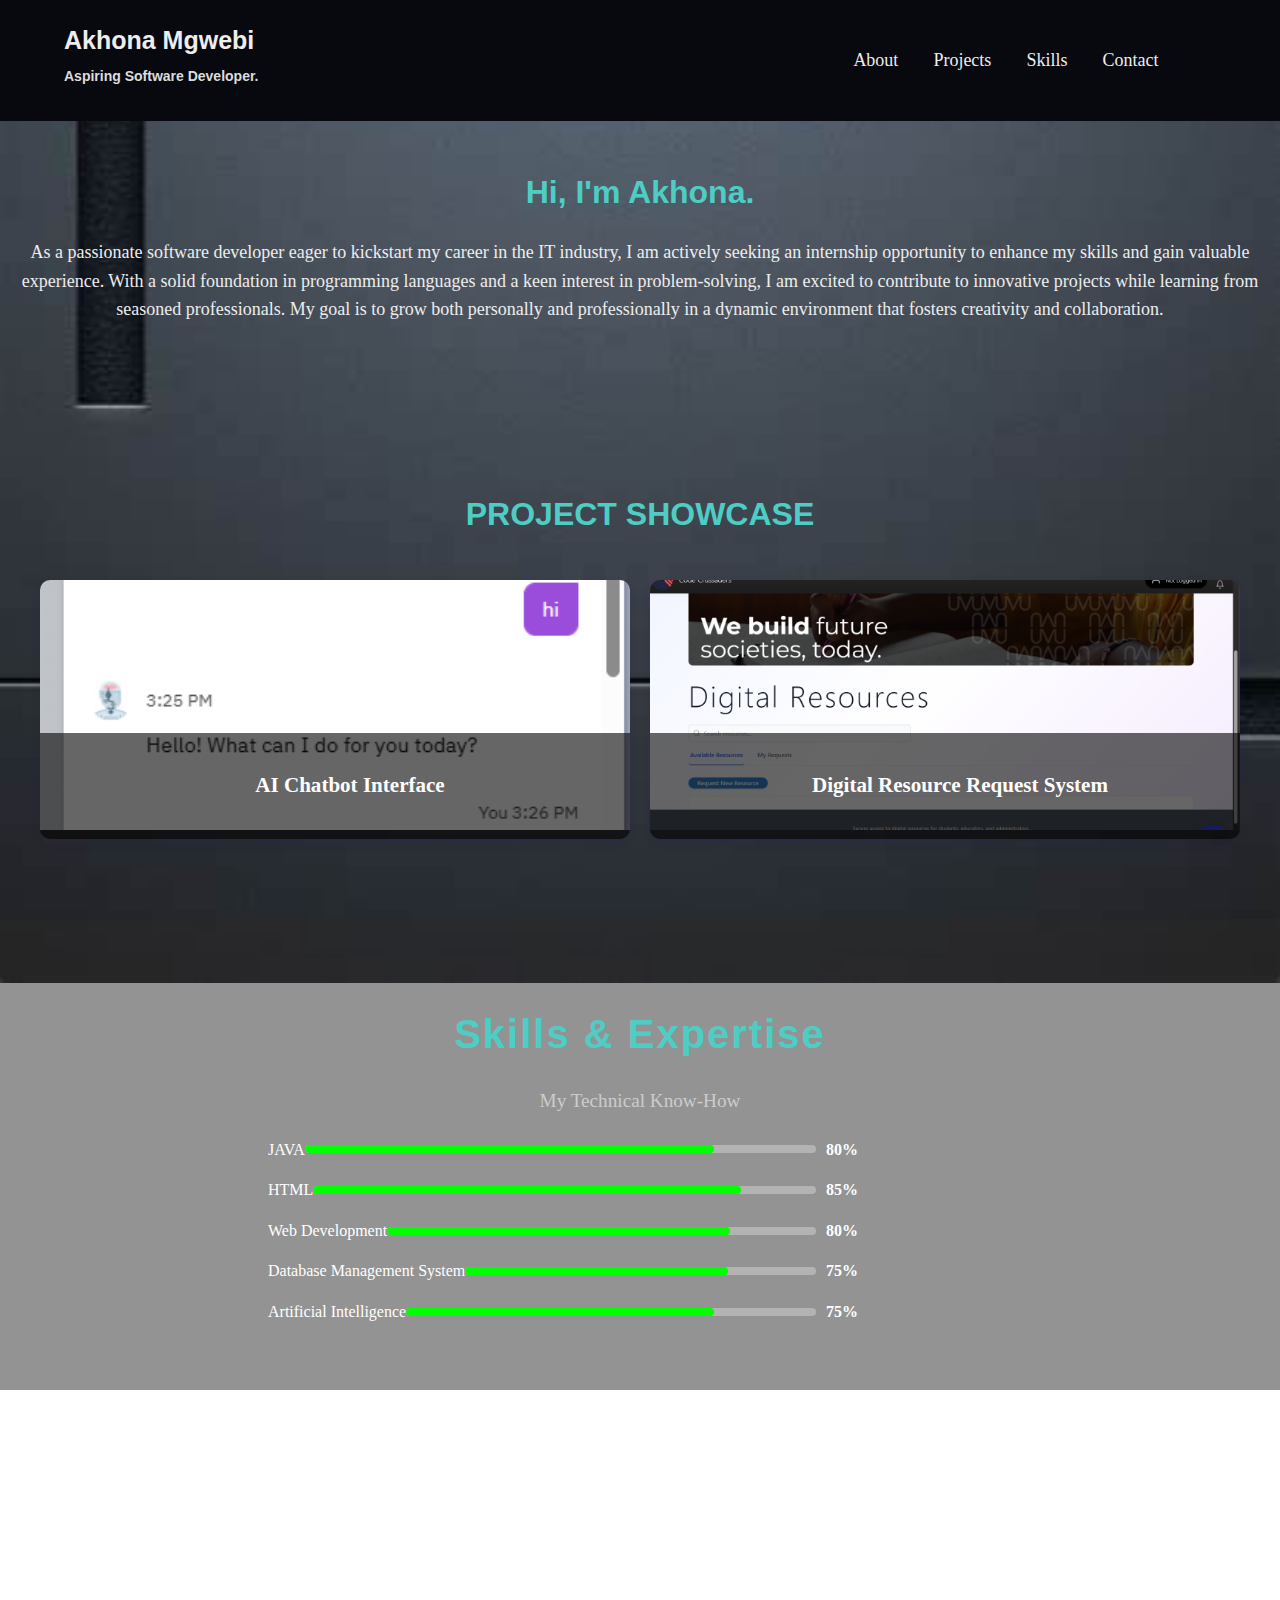
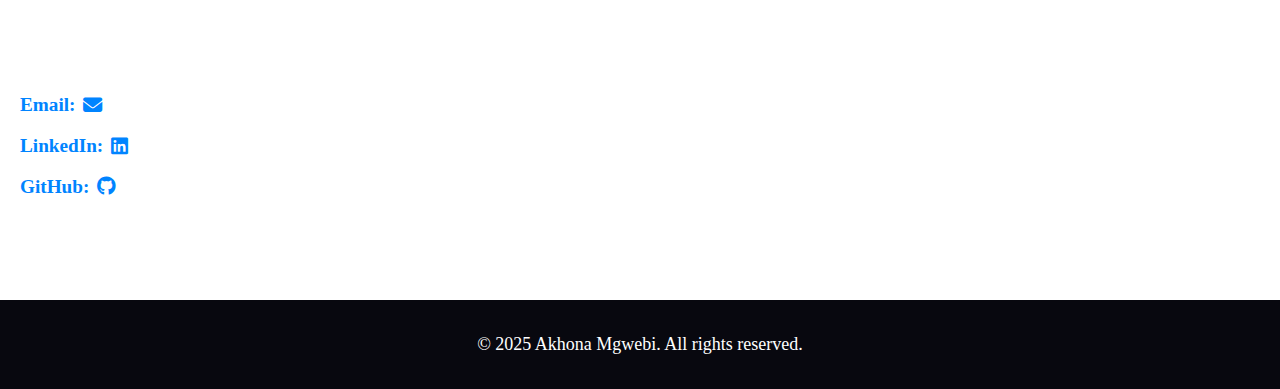
<file: index.html>
<!DOCTYPE html>
<html lang="en">
<head>
    <meta charset="UTF-8">
    <meta name="viewport" content="width=device-width, initial-scale=1.0">
    <title>Akhona Mgwebi | Developer Portfolio</title>
    <link rel="stylesheet" href="style.css">
    <link rel="stylesheet" href="https://cdnjs.cloudflare.com/ajax/libs/font-awesome/6.4.2/css/all.min.css">
</head>

<body>
    <header>
        <div class="logo-container">
            <div class="logo">Akhona Mgwebi</div>
            <p class="header-text">Aspiring Software Developer.</p>
        </div>
        
        <nav>
            <a href="#about">About</a>
            <a href="#projects">Projects</a>
            <a href="#skills">Skills</a>
            <a href="#contact">Contact</a>
        </nav>
    </header>

    

    <section id="about">
        <h2>Hi, I'm Akhona.</h2>
        <p>As a passionate software developer eager to kickstart my career in the IT industry, I am actively seeking an internship opportunity to enhance my skills and gain valuable experience. With a solid foundation in programming languages and a keen interest in problem-solving, I am excited to contribute to innovative projects while learning from seasoned professionals. My goal is to grow both personally and professionally in a dynamic environment that fosters creativity and collaboration.
       </p>
    </section>

    <section id="projects">
        <h2>PROJECT SHOWCASE</h2>

        <div class="projects-grid">
            <div class="project">
                <a href="project1.html">
                    <div class="overlay">
                        <h3>AI Chatbot Interface</h3>
                    </div>
                    <img src="Images/AI Chatbot.png" alt="AI Chatbot Interface">
                </a>
            </div>

        <div class="project">
            <a href="project2.html">
                <div class="overlay">
                    <h3>Digital Resource Request System</h3>
                </div>
                <img src="Images/Digital Resource request dashboard.png">
            </a>
        </div>
        </div>
    </section>

    <section id="skills">
            <h2>Skills & Expertise</h2>
                <p class="subheading">My Technical Know-How</p>

                <div class="skill">
                    <span>JAVA</span>
                    <div class="progress-bar"><div class="progress" style="width: 80%;"></div></div>
                    <span class="percentage">80%</span>
                </div>

                <div class="skill">
                    <span>HTML</span>
                    <div class="progress-bar"><div class="progress" style="width: 85%;"></div></div>
                    <span class="percentage">85%</span>
                </div>

                <div class="skill">
                    <span>Web Development</span>
                    <div class="progress-bar"><div class="progress" style="width: 80%;"></div></div>
                    <span class="percentage">80%</span>
                </div>

                <div class="skill">
                    <span>Database Management System</span>
                    <div class="progress-bar"><div class="progress" style="width: 75%;"></div></div>
                    <span class="percentage">75%</span>
                </div>

                <div class="skill">
                    <span>Artificial Intelligence</span>
                    <div class="progress-bar"><div class="progress" style="width: 75%;"></div></div>
                    <span class="percentage">75%</span>
                </div>
    </section>

    <section id="contact">
        <h2>GET IN TOUCH</h2>
        <P>I'm always open to learning and collaborating! Feel free to reach out for 
            <br>project discussions, job opportunities, or just to connect.</br><br>060 446 9324</p>
    
    <ul class="contact-links">
        <li><a href="mailto:akhonamgwebi.aa@gmail.com">Email: <i class="fa-solid fa-envelope"></i></a></li>
        <li><a href="https://www.linkedin.com/in/akhona-mgwebi-83170b175" target="_blank">LinkedIn: <i class="fa-brands fa-linkedin"></i></a></li>
        <li><a href="https://github.com/Akhona98" target="_blank">GitHub: <i class="fa-brands fa-github"></i></a></li>
    </ul>

    </section>

    <footer>
        <p>© 2025 Akhona Mgwebi. All rights reserved.</p>
    </footer>

</body>
</html>
</file>
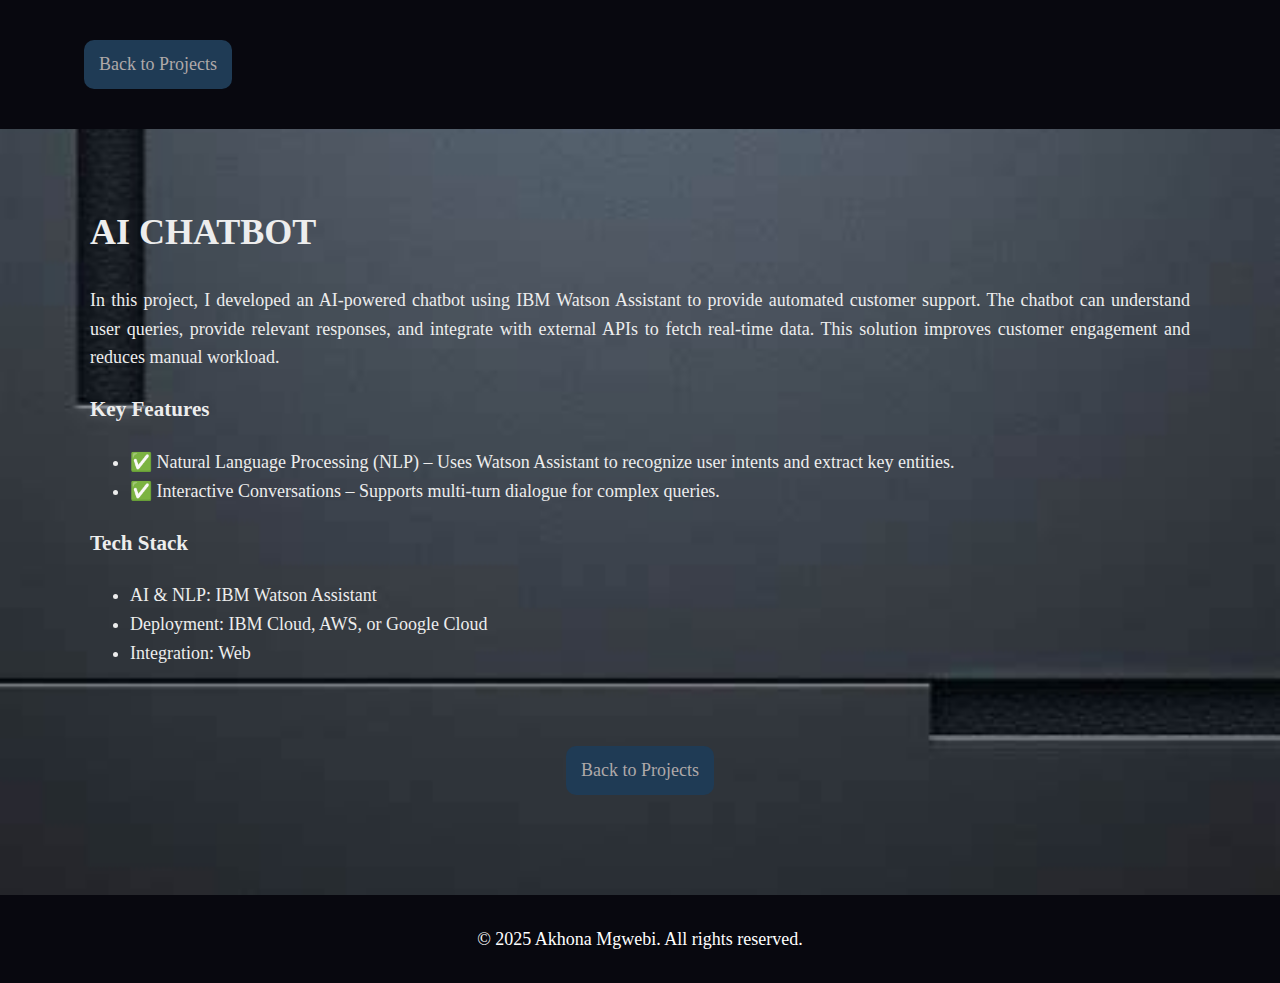
<file: project1.html>
<!DOCTYPE html>
<html lang="en">
<head>
    <meta charset="UTF-8">
    <meta name="viewport" content="width=device-width, initial-scale=1.0">
    <title>AI Chatbot</title>
    <link rel="stylesheet" href="style.css">
</head>
<body>
    <header>
        <a href="index.html" class="back-btn">Back to Projects</a>
    </header>

    <section class="project-details">
        <div class="container">
            <h1>AI CHATBOT</h1>
            <p>In this project, I developed an AI-powered chatbot using IBM Watson Assistant to provide automated customer support. The chatbot can understand user queries, provide relevant responses, and integrate with external APIs to fetch real-time data. This solution improves customer engagement and reduces manual workload.
            </p>

            <h3>Key Features</h3>
            <ul class="features">
                <li>✅ Natural Language Processing (NLP) – Uses Watson Assistant to recognize user intents and extract key entities.</li>
                <li>✅ Interactive Conversations – Supports multi-turn dialogue for complex queries.</li>
            </ul> 

            <h3>Tech Stack</h3>
            <ul class="technologies-list">
              <li>AI & NLP: IBM Watson Assistant</li>
              <li>Deployment: IBM Cloud, AWS, or Google Cloud</li>
              <li>Integration: Web</li>
            </ul>
        </div>
    <a href="index.html" class="back-btn">Back to Projects</a>
</section>

<footer>
    <p>© 2025 Akhona Mgwebi. All rights reserved.</p>
</footer>
</body>
</html>
</file>
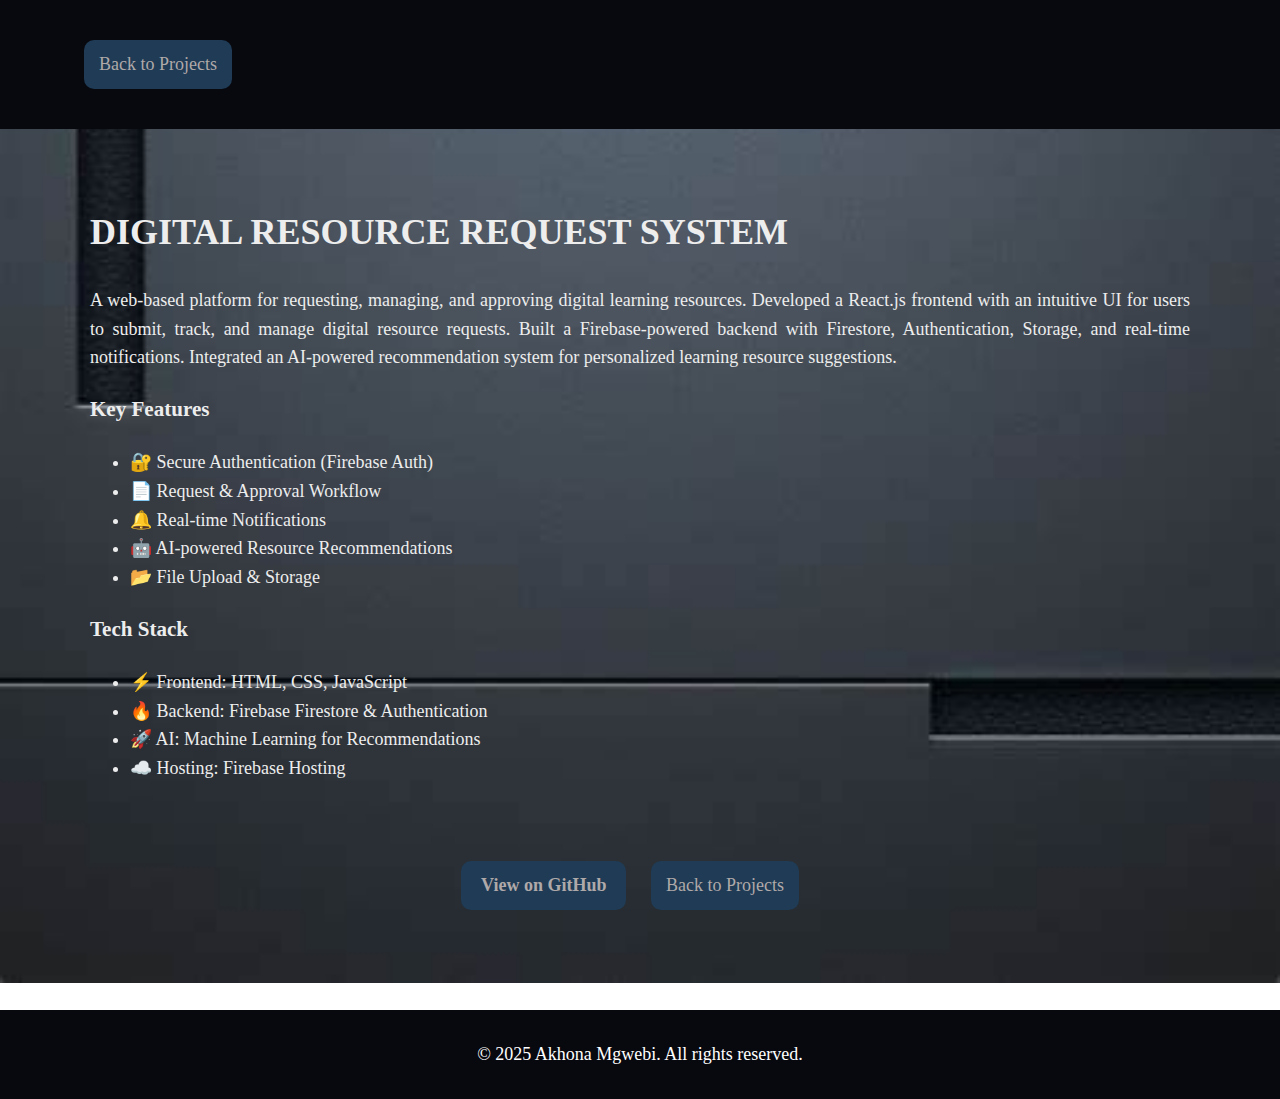
<file: project2.html>
<!DOCTYPE html>
<html lang="en">
<head>
    <meta charset="UTF-8">
    <meta name="viewport" content="width=device-width, initial-scale=1.0">
    <title>Digital Resource Request System</title>
    <link rel="stylesheet" href="style.css">
</head>

<body>
    <header>
        <a href="index.html" class="back-btn">Back to Projects</a>
    </header>

    <section class="project-details">
        <div class="container">
            <h1>DIGITAL RESOURCE REQUEST SYSTEM</h1>
            <p>A web-based platform for requesting, managing, and approving digital learning resources.
                Developed a React.js frontend with an intuitive UI for users to submit, track, and manage digital resource requests.
                Built a Firebase-powered backend with Firestore, Authentication, Storage, and real-time notifications.
                Integrated an AI-powered recommendation system for personalized learning resource suggestions.
            </p>

            <h3>Key Features</h3>
            <ul class="features">
                <li>🔐 Secure Authentication (Firebase Auth)</li>
                <li>📄 Request & Approval Workflow</li>
                <li>🔔 Real-time Notifications</li>
                <li>🤖 AI-powered Resource Recommendations</li>
                <li>📂 File Upload & Storage</li>
            </ul> 

            <h3>Tech Stack</h3>
            <ul class="technologies-list">
              <li>⚡ Frontend: HTML, CSS, JavaScript</li>
              <li>🔥 Backend: Firebase Firestore & Authentication</li>
              <li>🚀 AI: Machine Learning for Recommendations</li>
              <li>☁️ Hosting: Firebase Hosting</li>
            </ul>
        </div>
    <a href="https://github.com/Akhona98/Resource-request-system" target="_blank" class="btn">View on GitHub</a>
    <a href="index.html" class="back-btn">Back to Projects</a>
</section>

<footer>
    <p>© 2025 Akhona Mgwebi. All rights reserved.</p>
</footer>

</body>
</html>
</file>
<file: style.css>
body {
    font-family: 'Roboto', 'Sans-serif';
    margin: 0;
    padding: 0;
    background: url('Images/Background.jfif') no-repeat center center fixed;
    background-size: cover;
    color: #ededed;
    line-height: 1.6;
    padding-top: 80px;
    font-size: large;
}

/* Container */
.container {
    width: 90%;
    max-width: 1100px;
    margin: 0 auto;
    padding: 40px 0;
    text-align: justify;
}

/* Header Section */
header {
    position: fixed;
    top: 0;
    left: 0;
    width: 100%;
    padding: 20px 5%;
    background: #08080f;
    display: flex;
    justify-content: space-between;
    align-items: center;
    z-index: 1000;
    color: white;
    box-sizing: border-box;
}

.logo-container {
    font-family: 'Poppins', sans-serif;
    font-size: 25px;
    color: #ededed;
    text-decoration: none;
    font-weight: 600;
    display: flex;
    flex-direction: column;
    align-items: flex-start;
}

.header-text {
    margin-top: 5px;
    font-size: 14px;
    color: #dcdcdc;
}

/* Navigation */
nav {
    display: flex;
    justify-content: flex-end;
    align-items: center;
    width: auto;
    padding: 0 5%;
}

nav a {
    color: #ededed;
    text-decoration: none;
    font-size: 18px;
    font-weight: 500;
    margin-left: 35px;
    transition: 0.3s ease-in-out;
}

nav a:hover {
    color: #00abf0;
}

.back-btn {
    display: inline-block;
    margin: 20px;
    padding: 10px 15px;
    text-decoration: none;
    background-color: #1f3b55;
    color: rgb(175, 169, 169);
    border-radius: 10px;
    transition: background 0.3s;
}

.back-btn:hover {
    background-color: #555;
}

.btn {
    display: inline-block;
    margin-top: 15px;
    padding: 10px 20px;
    text-decoration: none;
    background-color: #1f3b55;
    color: rgb(175, 169, 169);
    border-radius: 10px;
    font-weight: bold;
    transition: background 0.3s;
}

.btn:hover {
    background-color: #555;
}

/* Sections */
section { 
    padding: 60px 20px;
    text-align: center;
    width: 100%;
    box-sizing: border-box;
    justify-content: center;
    align-items: center;
    flex-direction: column;
}

h2 {
    font-family: 'Poppins', sans-serif;
    font-size: 2rem;
    color: #4ECDC4;
    margin-bottom: 20px;
}

/* Projects */
.projects-grid {
    display: grid;
    grid-template-columns: repeat(auto-fit, minmax(300px, 1fr));
    padding: 20px;
    gap: 20px;
}

.project {
    position: relative;
    overflow: hidden;
    cursor: pointer;
    border-radius: 10px;
    box-shadow: 0 4px 8px rgba(40, 0, 150, 0.1);
}

.project img {
   width: 100%;
   height: 250px;
   object-fit: cover;
   transition: transform 0.3s ease-in-out;
}

.project .overlay {
    position: absolute;
    bottom: 0;
    left: 0;
    width: 100%;
    background: rgba(0, 0, 0, 0.6);
    color: white;
    padding: 15px;
    text-align: center;
    transition: opacity 0.3s ease-in-out;
}

.project:hover img {
    transform: scale(1.1);
}

.project:hover .overlay {
    background: rgba(0, 0, 0, 0.8);
}

/* Skills */
#skills {
    text-align: center;
    padding: 50px 20px;
    color: #fff;
    background: rgba(41, 40, 40, 0.5);
}

#skills h2 {
    font-size: 2.5rem;
    font-weight: bold;
    letter-spacing: 2px;
}

.subheading {
    font-size: 1.2rem;
    color: #ccc;
    margin-bottom: 20px;
}

.skill {
    display: flex;
    align-items: center;
    width: 60%;
    margin: 15px auto;
    font-size: 1rem;
}

.skill-name {
    width: 25%;
    text-align: right;
    padding-right: 10px;
}

.progress-bar {
    flex: 1;
    width: 50%;
    height: 8px;
    background: rgba(255, 255, 255, 0.3);
    border-radius: 5px;
    position: relative;
    overflow: hidden;
}

.progress {
    height: 100%;
    background: #00ff00; 
    border-radius: 5px;
    transition: width 1s ease-in-out;
}

.percentage {
    font-size: 1rem;
    font-weight: bold;
    color: #fff;
    padding-left: 10px;
    text-align: left;
    width: 25%;
}

#contact {
    color: #fff;
    text-align: left;
    padding: 60px 20px;
    width: 90;
    max-width: 1100px;
    margin: 0;
}

#contact h2 {
    font-size: 2rem;
    margin-bottom: 20px;
    color: #ffffff;
   
}

#contact p {
    font-size: 1.2rem;
    margin-bottom: 20px;
}

.contact-links {
    display: block;
    text-align: left;
    list-style: none;
    padding: 0;
}

.contact-links li {
    margin-top: 10px;
}

.contact-links a {
    text-decoration: none;
    font-size: 1.2rem;
    font-weight: bold;
    color: #0084ff;
    display: flex;
    align-items: center;
    gap: 8px;
    transition: 0.3s ease-in-out;
}

.contact-links a:hover {
    color: #0af;
    text-decoration: none;
}

/* Footer */
footer {
    background: #08080f;
    color: white;
    text-align: center;
    padding: 30px 0;
    margin-top: 20px;
}

footer p {
    margin: 0;
}
</file>
